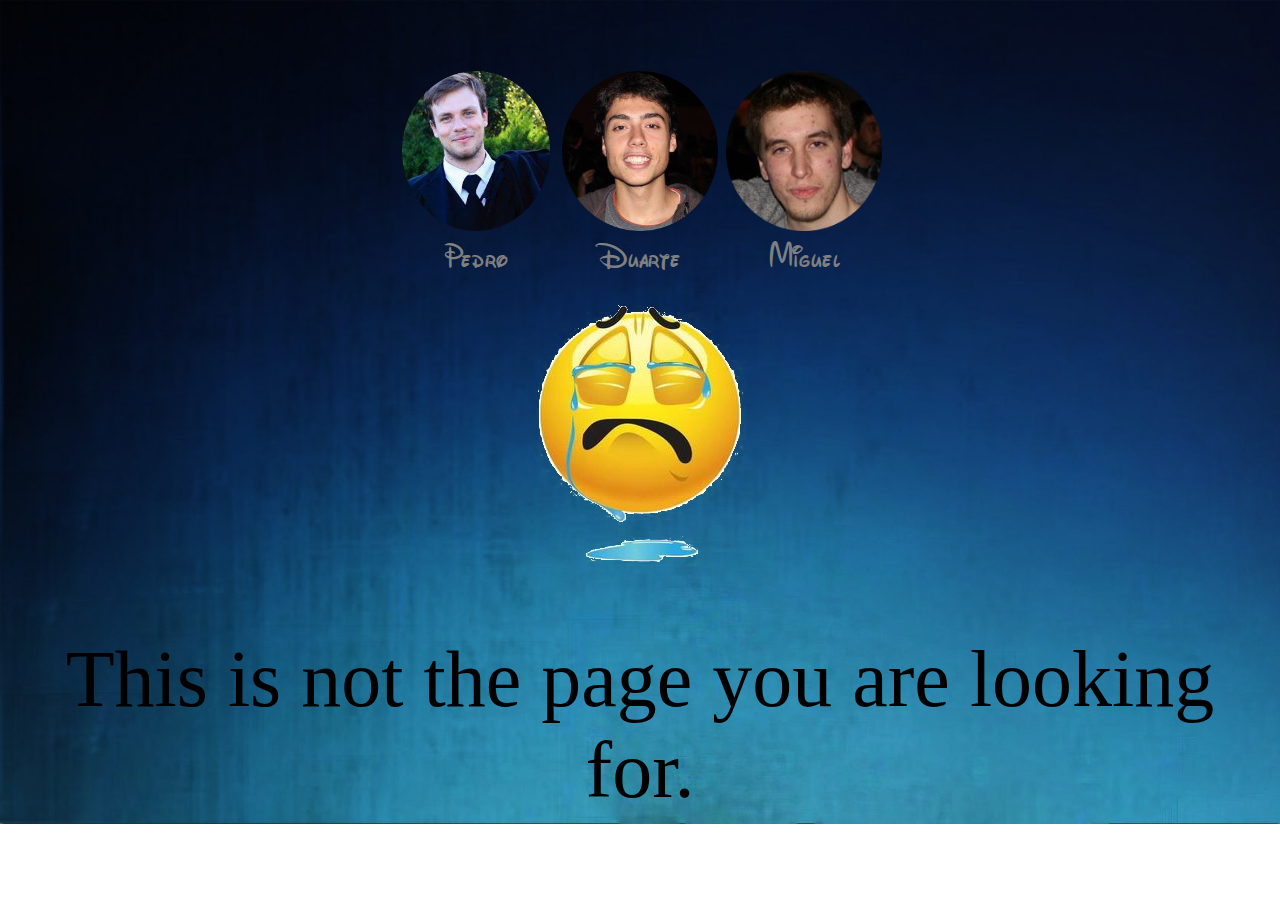
<file: errorpage.html>
<!DOCTYPE html>
<html>
<head>
	<title>Error</title>
	<meta charset='UTF-8'>
	<link rel="stylesheet" href="css/errorpage.css">
</head>

<body>
	<div class="images">
		<div class="wrapper">
			<img id="pedro" src="./images/cutmypic.png" alt="Arcanjo">
			<div id="name">Pedro</div>
		</div>
		<div class="wrapper">
			<img id="cc" src="./images/cc.png" alt="CC">
			<div id="name2">Duarte</div>
		</div>
		<div class="wrapper">	
			<img id="kengas" src="./images/eu_cego.png" alt="Kengas">
			<div id="name3">Miguel</div>
		</div>
	</div>

	<div id="smil" class="imgSmil">
		<img id="smiley" src="./images/smiley.png" alt="Smiley">
	</div>
	
	<div id="tit" class="text">This is not the page you are looking for.</div>	

</body>
</file>
<file: css/errorpage.css>
@font-face {
    font-family: WaltDisney;
    src: url('../fonts/waltograph42.ttf') format('truetype');
    font-weight: normal;
    font-style: normal;
}

#tit{
  font-family: Lucida;
  font-size: 5rem;
  text-align: center;
  padding-top: 5%;
}

html {
  background: url("../images/background.jpg");
  background-repeat: no-repeat;
  background-size: cover;
}

.wrapper {
    display: inline-block;
    height: 10rem;
    padding-top: 5%;
    width: 10rem;
    text-align: center;
}

.wrapper div {
  font-family: WaltDisney;
  color: grey;
  font-size: 2rem;
}

.wrapper img {
    height: 100%;
    width: auto;
}

.images {
    text-align: center;
}

.imgSmil {
  height: 100%;
  width: 100%;
  display: inline-block;
  text-align: center;
  padding-top: 2%;
  margin: 0 auto;
}
.imgSmil img {
  height: 100%;
  text-align: center;
}
</file>
